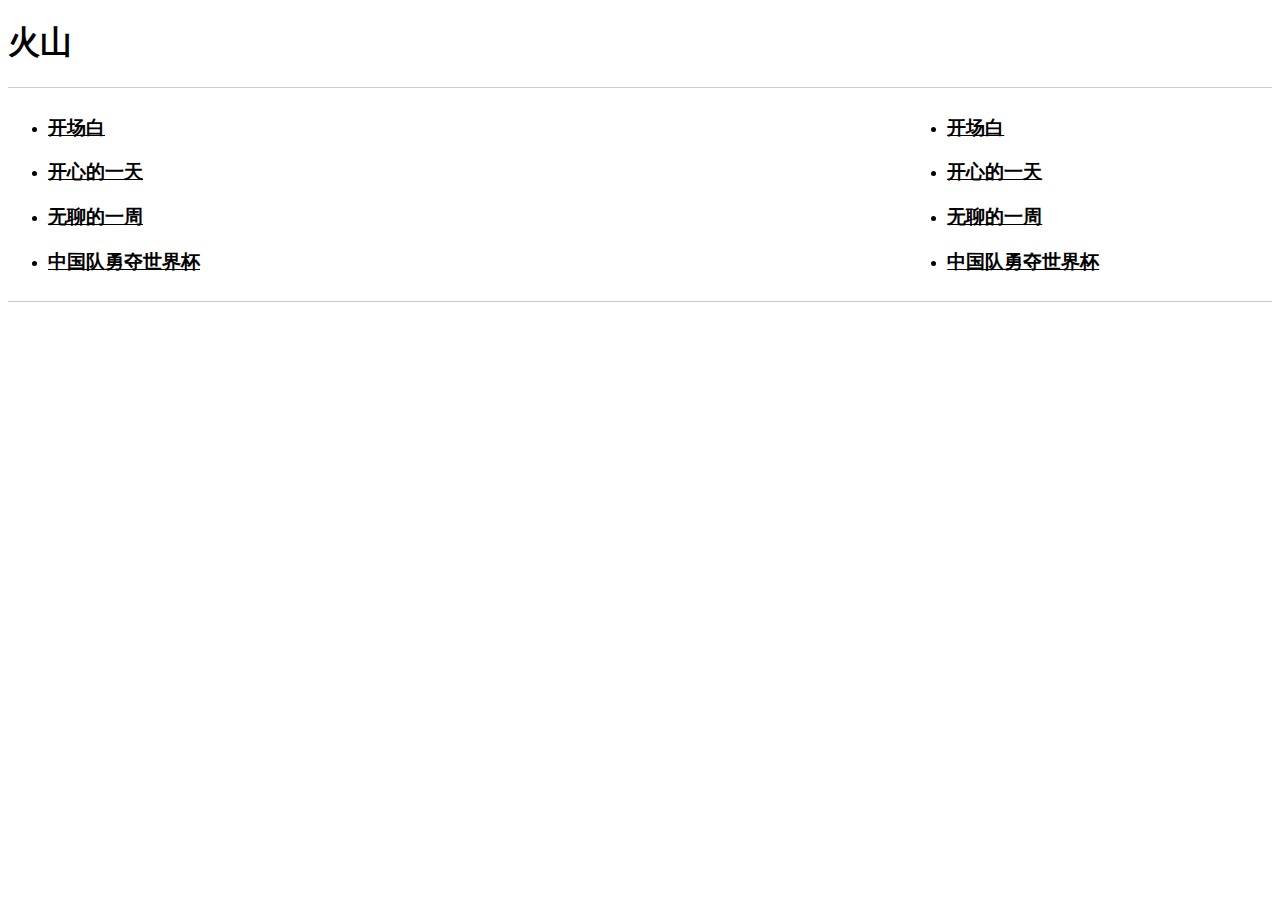
<file: index.html>
﻿<!DOCTYPE html>
<html>
<head>
	<meta http-equiv="Content-Type" content="text/html; charset=utf-8" />
	<link rel="shortcut icon" href="http://yonggangrao.org/images/icon.jpg">
    <link type="text/css" rel="stylesheet" href="css/common.css" />
	<title>火山</title>
</head>
<body>
	<div class="head">
		<h1>火山</h1>
		<hr/>
	</div>
	
	<div class="body">
	   <div class="body-left">
		<ul>
			<li>
				<h3><a href="article/begin">开场白</a></h3>
			</li>
			<li>
				<h3><a href="article/begin">开心的一天</a></h3>
			</li>
			<li>
				<h3><a href="article/begin">无聊的一周</a></h3>
			</li>
			<li>
				<h3><a href="article/begin">中国队勇夺世界杯</a></h3>
			</li>
		</ul>
		</div>
		
		<div class="body-right">
		<ul>
			<li>
				<h3><a href="article/begin">开场白</a></h3>
			</li>
			<li>
				<h3><a href="article/begin">开心的一天</a></h3>
			</li>
			<li>
				<h3><a href="article/begin">无聊的一周</a></h3>
			</li>
			<li>
				<h3><a href="article/begin">中国队勇夺世界杯</a></h3>
			</li>
		</ul>
		</div>
		<hr/>
	</div>
	
	<div class="foot">
	</div>
</body>
</html>
</file>
<file: css/common.css>
body
{
	/*background-color: #;*/
	/*color: #EDEDED;*/
	font-family: "Ubuntu Mono","微软雅黑", sans-serif;
}
a
{
	color: #000000;
}
hr
{
    
    border:0;
    border-bottom: 1px solid #ccc;
    
}
.body-left
{
    width:70%;
    display:inline-block;
    /*float:left;*/
}
.body-right
{
    width:24%;
    /*float:left;*/
    display:inline-block;
    margin-left:10px;
}
</file>
